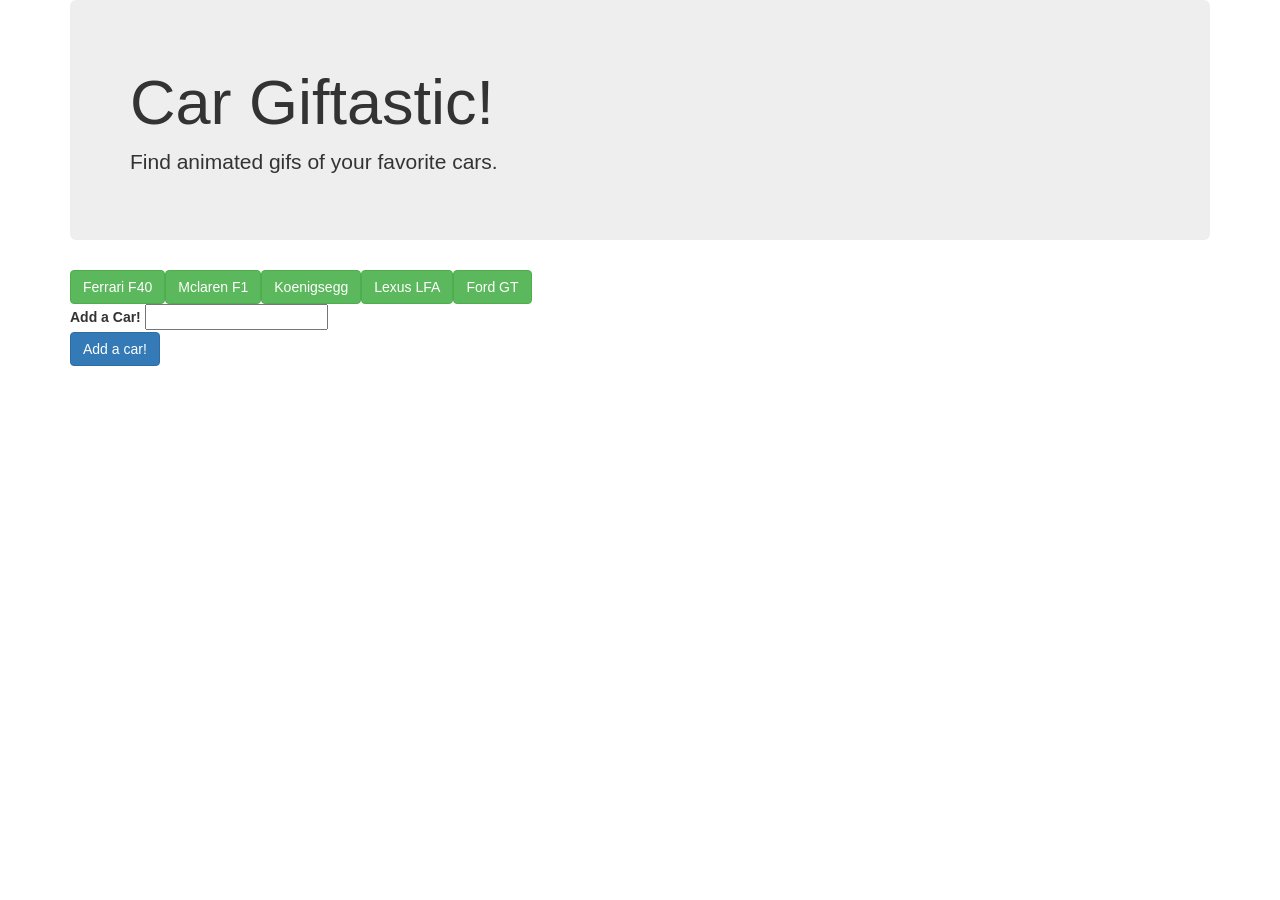
<file: index.html>
<!DOCTYPE html>
<html lang="en">

<head>
    <meta charset="utf-8">
    <title>GifTastic</title>
    <link rel="stylesheet" type="text/css" href="assets/css/style.css">
    <link rel="stylesheet" href="https://stackpath.bootstrapcdn.com/bootstrap/3.4.1/css/bootstrap.min.css"
        integrity="sha384-HSMxcRTRxnN+Bdg0JdbxYKrThecOKuH5zCYotlSAcp1+c8xmyTe9GYg1l9a69psu" crossorigin="anonymous">

</head>

<body>

    <div class="container">

        <div class="jumbotron">
            <h1>Car Giftastic!</h1>
            <p>Find animated gifs of your favorite cars.</p>
        </div>

        <div class="row">
            <div class="col-sm-6 col-md-12">
                <div id="cars-view"></div>

                <form id="car-form">
                    <label for="car-input">Add a Car!</label>
                    <input type="text" id="car-input"><br>

                    <input class="btn btn-primary" id="add-car" type="submit" value="Add a car!">

                </form>

            </div>
        </div>
        <div id="gifs-appear-here" class="row">

        </div>

    </div>

    <script src="https://cdnjs.cloudflare.com/ajax/libs/jquery/3.2.1/jquery.min.js"></script>
    <script type="text/javascript">

        var cars = ["Ferrari F40", "Mclaren F1", "Koenigsegg", "Lexus LFA", "Ford GT"];

        function renderButtons() {

            $("#cars-view").empty();

            for (var i = 0; i < cars.length; i++) {

                var a = $("<button>");

                a.addClass("btn btn-success");

                a.addClass("car");

                a.attr("data-car", cars[i]);

                a.text(cars[i]);

                $("#cars-view").append(a);
            }
            $("button").on("click", function () {

                $("#gifs-appear-here").empty();

                var car = $(this).attr("data-car");

                var queryURL = "https://api.giphy.com/v1/gifs/search?q=" +
                    car + "&api_key=eUvmFhuyCOFmLb8fl2Og9K8sTI2XlH2f&limit=10&offset=0&rating=G&lang=en";

                $.ajax({
                    url: queryURL,
                    method: "GET"
                })

                    .then(function (response) {

                        var results = response.data;

                        for (var i = 0; i < results.length; i++) {

                            if (results[i].rating !== "r" && results[i].rating !== "pg-13") {

                                var gifDiv = $("<div class='col-md-12'>");

                                var rating = results[i].rating;

                                var p = $("<p>").text("Rating: " + rating);

                                var carImage = $('<img class= "gif" src= "' + results[i].images.fixed_height_still.url + '" data-still="' + results[i].images.fixed_height_still.url + '" data-animate="' + results[i].images.fixed_height.url + '" data-state="still">');

                                gifDiv.append(p);
                                gifDiv.append(carImage);

                                $("#gifs-appear-here").prepend(gifDiv);
                            }
                        }

                        $(".gif").on("click", function () {

                            var state = $(this).attr("data-state");

                            if (state === "still") {
                                $(this).attr("src", $(this).attr("data-animate"));
                                $(this).attr("data-state", "animate");
                            } else {
                                $(this).attr("src", $(this).attr("data-still"));
                                $(this).attr("data-state", "still");
                            }
                        });
                    });
            });
        }

        $("#add-car").on("click", function (event) {

            event.preventDefault();

            var car = $("#car-input").val().trim();

            cars.push(car);

            renderButtons();
        });

        renderButtons();

    </script>

</body>

</html>
</file>
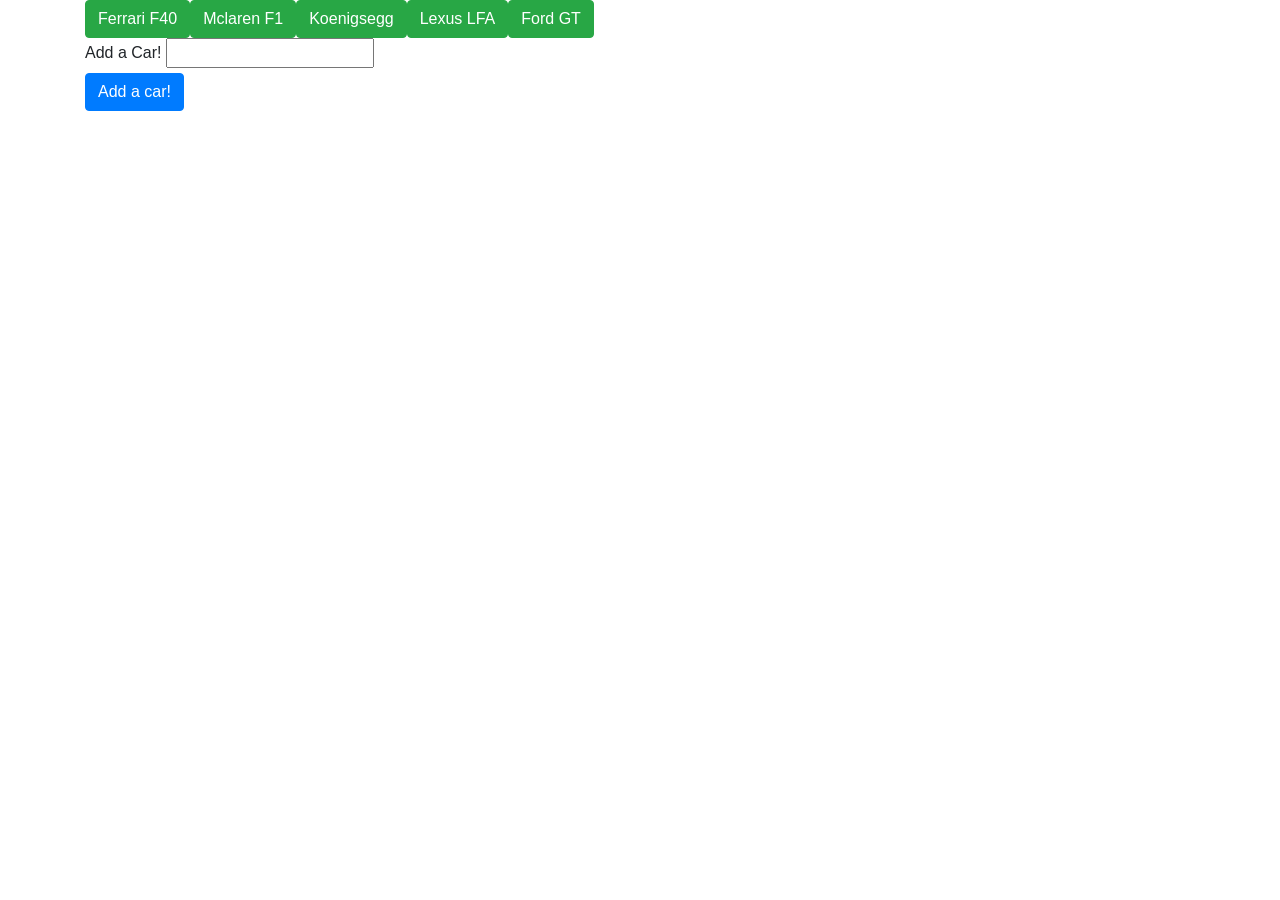
<file: giftastic.html>
<!DOCTYPE html>
<html lang="en">

<head>
    <meta charset="utf-8">
    <title>GifTastic</title>
    <link rel="stylesheet" type="text/css" href="assets/css/style.css">
    <link rel="stylesheet" href="https://stackpath.bootstrapcdn.com/bootstrap/4.3.1/css/bootstrap.min.css"
        integrity="sha384-ggOyR0iXCbMQv3Xipma34MD+dH/1fQ784/j6cY/iJTQUOhcWr7x9JvoRxT2MZw1T" crossorigin="anonymous">
</head>

<body>

    <div class="container">
        <div class="row">
            <div class="col-md-12">
                <div id="cars-view"></div>

                <form id="car-form">
                    <label for="car-input">Add a Car!</label>
                    <input type="text" id="car-input"><br>

                    <input class="btn btn-primary" id="add-car" type="submit" value="Add a car!">

                </form>

            </div>
        </div>
        <div class="row">
            <div class="col-md-8">
                <div id="gifs-appear-here">
                </div>
            </div>
        </div>

        <script src="https://cdnjs.cloudflare.com/ajax/libs/jquery/3.2.1/jquery.min.js"></script>
        <script type="text/javascript">

            var cars = ["Ferrari F40", "Mclaren F1", "Koenigsegg", "Lexus LFA", "Ford GT"];

            function renderButtons() {

                $("#cars-view").empty();

                for (var i = 0; i < cars.length; i++) {

                    var a = $("<button>");

                    a.addClass("btn btn-success");

                    a.addClass("car");

                    a.attr("data-car", cars[i]);

                    a.text(cars[i]);

                    $("#cars-view").append(a);
                }
                $("button").on("click", function () {

                    var car = $(this).attr("data-car");

                    var queryURL = "https://api.giphy.com/v1/gifs/search?q=" +
                        car + "&api_key=eUvmFhuyCOFmLb8fl2Og9K8sTI2XlH2f&limit=10&offset=0&rating=G&lang=en";

                    $.ajax({
                        url: queryURL,
                        method: "GET"
                    })

                        .then(function (response) {

                            var results = response.data;

                            for (var i = 0; i < results.length; i++) {

                                if (results[i].rating !== "r" && results[i].rating !== "pg-13") {

                                    var gifDiv = $("<div>");

                                    var rating = results[i].rating;

                                    var p = $("<p>").text("Rating: " + rating);

                                    var carImage = $('<img class= "gif" src= "' + results[i].images.fixed_height_still.url + '" data-still="' + results[i].images.fixed_height_still.url + '" data-animate="' + results[i].images.fixed_height.url + '" data-state="still">');

                                    gifDiv.append(p);
                                    gifDiv.append(carImage);

                                    $("#gifs-appear-here").prepend(gifDiv);
                                }
                            }

                            $(".gif").on("click", function () {

                                var state = $(this).attr("data-state");

                                if (state === "still") {
                                    $(this).attr("src", $(this).attr("data-animate"));
                                    $(this).attr("data-state", "animate");
                                } else {
                                    $(this).attr("src", $(this).attr("data-still"));
                                    $(this).attr("data-state", "still");
                                }
                            });
                        });
                });
            }

            $("#add-car").on("click", function (event) {

                event.preventDefault();

                var car = $("#car-input").val().trim();

                cars.push(car);

                renderButtons();
            });

            renderButtons();

        </script>
    </div>
</body>

</html>
</file>
<file: assets/css/style.css>
.gif {
    padding: 10px 0px 10px 0px;
}
</file>
